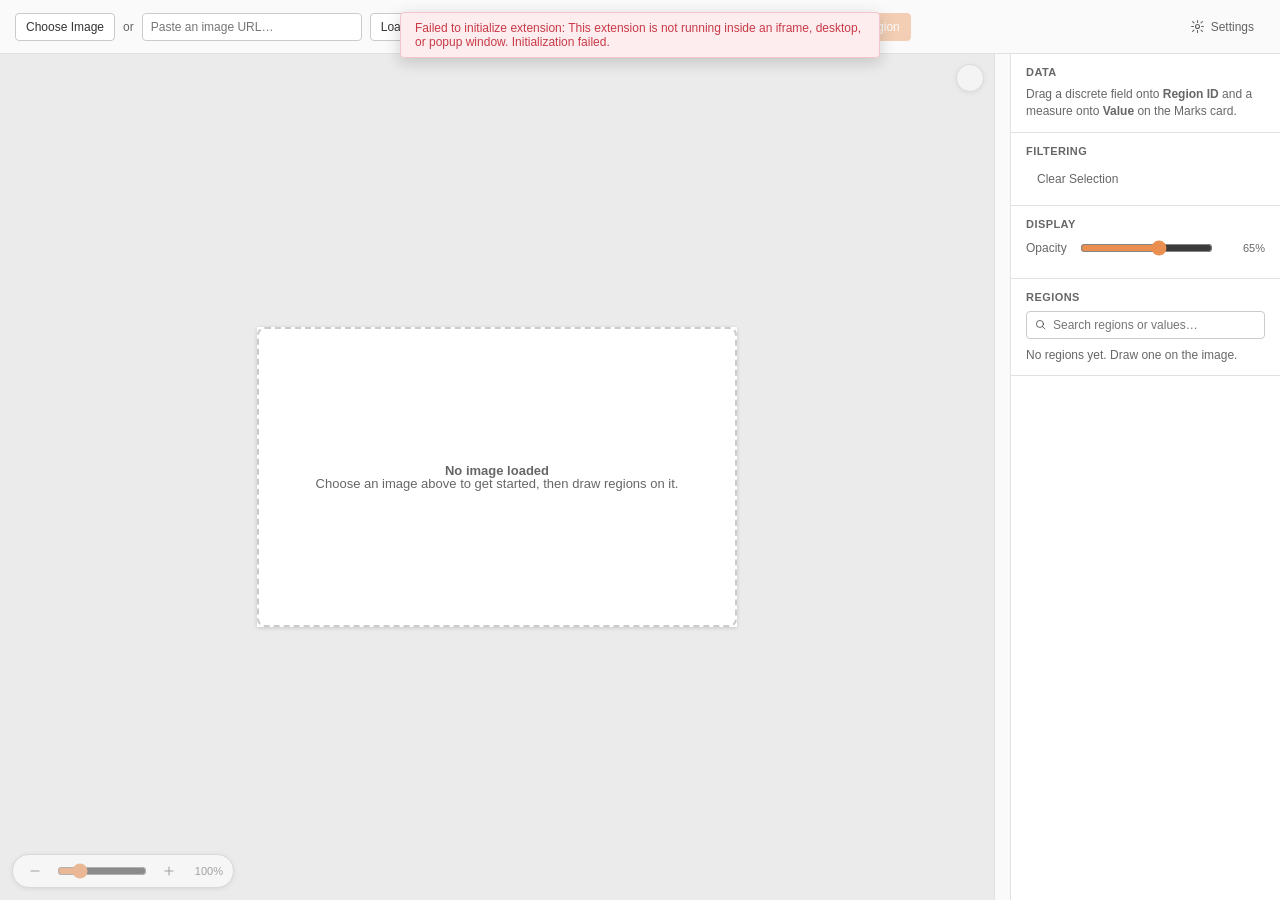
<file: web/index.html>
<!DOCTYPE html>
<html lang="en">
<head>
  <meta charset="utf-8" />
  <title>Image Heatmap Viz Extension</title>
  <link rel="stylesheet" href="./style.css" />
  <script src="./lib/tableau.extensions.1.latest.js"></script>
</head>
<body>
  <div id="app">

    <div id="statusBar" class="status-bar hidden" role="status" aria-live="polite"></div>

    <div id="topbar" class="topbar">
      <div class="topbar-group" id="imageGroup">
        <label class="btn" for="fileInput">Choose Image
          <input type="file" id="fileInput" accept="image/*" hidden />
        </label>
        <span class="sep">or</span>
        <input type="text" id="imageUrlInput" placeholder="Paste an image URL…" />
        <button id="loadUrlBtn" class="btn">Load URL</button>
        <button id="clearImageBtn" class="btn btn-subtle">Clear Image</button>
      </div>

      <div class="topbar-group">
        <button id="addRegionBtn" class="btn btn-primary" disabled>+ Draw Region</button>

        <!-- Shown while drawing -->
        <div id="drawTools" class="segmented hidden" role="group" aria-label="Drawing tool">
          <button id="toolPolygonBtn" class="seg-btn active" data-tool="polygon" title="Polygon: click to place points">
            <svg viewBox="0 0 24 24" width="14" height="14" fill="none" stroke="currentColor" stroke-width="1.8" stroke-linejoin="round"><path d="M12 3l8 6-3 11H7L4 9z"></path></svg>
            Polygon
          </button>
          <button id="toolRectBtn" class="seg-btn" data-tool="rect" title="Rectangle: click and drag">
            <svg viewBox="0 0 24 24" width="14" height="14" fill="none" stroke="currentColor" stroke-width="1.8"><rect x="4" y="6" width="16" height="12" rx="1"></rect></svg>
            Rectangle
          </button>
          <button id="toolEllipseBtn" class="seg-btn" data-tool="ellipse" title="Ellipse: click and drag">
            <svg viewBox="0 0 24 24" width="14" height="14" fill="none" stroke="currentColor" stroke-width="1.8"><ellipse cx="12" cy="12" rx="8" ry="6"></ellipse></svg>
            Ellipse
          </button>
        </div>
        <button id="undoPointBtn" class="btn btn-subtle hidden" title="Remove the last point (Backspace or right-click)">
          <svg viewBox="0 0 24 24" width="14" height="14" fill="none" stroke="currentColor" stroke-width="1.8" stroke-linecap="round" stroke-linejoin="round"><path d="M9 14L4 9l5-5"></path><path d="M4 9h10a6 6 0 0 1 0 12h-3"></path></svg>
          Undo Point
        </button>
        <button id="finishRegionBtn" class="btn btn-primary hidden">Finish Shape</button>
        <button id="cancelRegionBtn" class="btn btn-subtle hidden">Cancel</button>

        <!-- Shown while editing points -->
        <button id="doneEditBtn" class="btn btn-primary hidden">Done Editing</button>
      </div>

      <div class="topbar-group">
        <button id="settingsBtn" class="btn btn-subtle" title="Settings" aria-label="Settings">
          <svg viewBox="0 0 24 24" width="15" height="15" fill="none" stroke="currentColor" stroke-width="1.8" stroke-linecap="round" stroke-linejoin="round"><circle cx="12" cy="12" r="3.2"></circle><path d="M12 2.5v3M12 18.5v3M4.2 4.2l2.1 2.1M17.7 17.7l2.1 2.1M2.5 12h3M18.5 12h3M4.2 19.8l2.1-2.1M17.7 6.3l2.1-2.1"></path></svg>
          Settings
        </button>
      </div>
    </div>

    <div id="main">
      <div id="canvasArea">
        <button id="lockToggleBtn" class="lock-toggle-btn" title="Hide editing controls (for dashboards)" aria-label="Toggle editing controls"></button>

        <div id="zoomControl" class="zoom-control">
          <button id="zoomOutBtn" class="icon-btn" title="Zoom out" aria-label="Zoom out">
            <svg viewBox="0 0 24 24" width="14" height="14" fill="none" stroke="currentColor" stroke-width="1.8" stroke-linecap="round" stroke-linejoin="round"><path d="M5 12h14"></path></svg>
          </button>
          <input type="range" id="zoomRange" min="0.5" max="3" step="0.1" value="1" title="Zoom" aria-label="Zoom level" />
          <button id="zoomInBtn" class="icon-btn" title="Zoom in" aria-label="Zoom in">
            <svg viewBox="0 0 24 24" width="14" height="14" fill="none" stroke="currentColor" stroke-width="1.8" stroke-linecap="round" stroke-linejoin="round"><path d="M12 5v14M5 12h14"></path></svg>
          </button>
          <span id="zoomLabel">100%</span>
        </div>

        <div id="legendControl" class="legend-control hidden">
          <div id="legendTitle" class="legend-title"></div>
          <div id="legendGradient" class="legend-gradient"></div>
          <div class="legend-labels">
            <span id="legendMin"></span>
            <span id="legendMax"></span>
          </div>
        </div>

        <div id="imageWrap">
          <div id="emptyState" class="empty-state">
            <div>
              <p><strong>No image loaded</strong></p>
              <p>Choose an image above to get started, then draw regions on it.</p>
            </div>
          </div>
          <img id="bgImage" alt="" draggable="false" />
          <svg id="overlay" viewBox="0 0 100 100" preserveAspectRatio="none"></svg>
          <div id="labelLayer" class="label-layer" aria-hidden="true"></div>
          <div id="handleLayer" class="handle-layer"></div>
        </div>

        <div id="drawHint" class="draw-hint hidden"></div>

        <div id="namePrompt" class="modal hidden">
          <div class="modal-box">
            <div class="modal-header">
              <h3>Name this region</h3>
            </div>
            <div class="modal-body">
              <p class="hint">This name is just a label. It has no effect on your data — open the
                ⚙ panel afterward to choose which values from your Region ID field belong here.</p>
              <input type="text" id="regionNameInput" placeholder="Name this region" />
              <div class="name-prompt-actions">
                <button id="regionNameCancel" class="btn btn-subtle">Cancel</button>
                <button id="regionNameSave" class="btn btn-primary">Save Region</button>
              </div>
            </div>
          </div>
        </div>

        <!-- Region group configuration -->
        <div id="configModal" class="modal hidden">
          <div class="modal-box config-box">
            <div class="modal-header">
              <h3 id="configTitle">Configure Region</h3>
              <button id="configCloseBtn" class="icon-btn" title="Close" aria-label="Close">
                <svg viewBox="0 0 24 24" width="14" height="14" fill="none" stroke="currentColor" stroke-width="1.8" stroke-linecap="round" stroke-linejoin="round"><path d="M6 6l12 12M18 6L6 18"></path></svg>
              </button>
            </div>
            <div id="configBody" class="modal-body"></div>
          </div>
        </div>

        <!-- Copy/Paste configuration transfer -->
        <div id="transferModal" class="modal hidden">
          <div class="modal-box config-box">
            <div class="modal-header">
              <h3 id="transferTitle">Copy Configuration</h3>
              <button id="transferCloseBtn" class="icon-btn" title="Close" aria-label="Close">
                <svg viewBox="0 0 24 24" width="14" height="14" fill="none" stroke="currentColor" stroke-width="1.8" stroke-linecap="round" stroke-linejoin="round"><path d="M6 6l12 12M18 6L6 18"></path></svg>
              </button>
            </div>
            <div class="modal-body">
              <p id="transferHint" class="hint" style="margin-bottom:8px;"></p>
              <textarea id="transferTextarea" class="transfer-textarea" rows="10"></textarea>
              <div class="name-prompt-actions" style="margin-top:10px;">
                <button id="transferCopyBtn" class="btn btn-primary hidden">Copy to Clipboard</button>
                <button id="transferApplyBtn" class="btn btn-primary hidden">Apply</button>
              </div>
            </div>
          </div>
        </div>

        <!-- In-app confirmation (replaces window.confirm) -->
        <div id="confirmModal" class="modal hidden">
          <div class="modal-box">
            <div class="modal-header"><h3 id="confirmTitle">Are you sure?</h3></div>
            <div class="modal-body">
              <p id="confirmMessage" class="hint" style="margin-bottom:12px;"></p>
              <div class="name-prompt-actions">
                <button id="confirmCancelBtn" class="btn btn-subtle">Cancel</button>
                <button id="confirmOkBtn" class="btn btn-primary">Continue</button>
              </div>
            </div>
          </div>
        </div>

        <!-- Settings -->
        <div id="settingsModal" class="modal hidden">
          <div class="modal-box config-box">
            <div class="modal-header">
              <h3>Settings</h3>
              <button id="settingsCloseBtn" class="icon-btn" title="Close" aria-label="Close">
                <svg viewBox="0 0 24 24" width="14" height="14" fill="none" stroke="currentColor" stroke-width="1.8" stroke-linecap="round" stroke-linejoin="round"><path d="M6 6l12 12M18 6L6 18"></path></svg>
              </button>
            </div>
            <div class="modal-body">

              <div class="modal-section">
                <h4>Appearance</h4>
                <div class="field-row">
                  <span class="field-label">Theme</span>
                  <div class="theme-toggle">
                    <button id="themeLightBtn" class="btn btn-subtle">
                      <svg viewBox="0 0 24 24" width="14" height="14" fill="none" stroke="currentColor" stroke-width="1.8" stroke-linecap="round" stroke-linejoin="round"><circle cx="12" cy="12" r="4"></circle><path d="M12 2v2M12 20v2M4.9 4.9l1.4 1.4M17.7 17.7l1.4 1.4M2 12h2M20 12h2M4.9 19.1l1.4-1.4M17.7 6.3l1.4-1.4"></path></svg>
                      Light
                    </button>
                    <button id="themeDarkBtn" class="btn btn-subtle">
                      <svg viewBox="0 0 24 24" width="14" height="14" fill="none" stroke="currentColor" stroke-width="1.8" stroke-linecap="round" stroke-linejoin="round"><path d="M21 12.8A9 9 0 1 1 11.2 3 7 7 0 0 0 21 12.8Z"></path></svg>
                      Dark
                    </button>
                  </div>
                </div>
                <div class="field-row">
                  <span class="field-label">Canvas</span>
                  <input type="color" id="canvasBgColorInput" value="#ebebeb" title="Canvas background color" />
                  <input type="text" id="canvasBgImageInput" placeholder="Optional background image URL…" class="grow" />
                  <button id="canvasBgClearBtn" class="btn btn-subtle">Reset</button>
                </div>
                <p class="hint indent">The area behind the image, not the image itself.</p>
              </div>

              <div class="modal-section">
                <h4>Regions</h4>
                <div class="field-row">
                  <span class="field-label">Border</span>
                  <input type="color" id="borderColorInput" value="#000000" title="Border color" />
                  <input type="number" id="borderWidthInput" min="0" max="8" step="0.5" value="1.5" class="num-sm" title="Border width (px)" />
                  <span class="hint">px (0 = none)</span>
                </div>
                <div class="field-row">
                  <span class="field-label">No data</span>
                  <select id="noDataStyleSelect">
                    <option value="hatch">Hatched pattern</option>
                    <option value="solid">Solid color</option>
                  </select>
                  <input type="color" id="noDataColorInput" value="#cbcbcb" title="No-data color" />
                </div>
                <p class="hint indent">How regions with no assigned or matching data are drawn.</p>
              </div>

              <div class="modal-section">
                <h4>Labels on image</h4>
                <div class="field-row">
                  <span class="field-label">Show</span>
                  <select id="labelModeSelect" class="grow">
                    <option value="off">Off</option>
                    <option value="name">Region name</option>
                    <option value="value">Value</option>
                    <option value="both">Name and value</option>
                  </select>
                </div>
                <div class="field-row">
                  <span class="field-label">Style</span>
                  <input type="number" id="labelSizeInput" min="8" max="36" step="1" value="12" class="num-sm" title="Font size (px)" />
                  <span class="hint">px</span>
                  <input type="color" id="labelColorInput" value="#1f1f1f" title="Label color" />
                  <label class="checkbox-row inline" for="labelHaloToggle"><input type="checkbox" id="labelHaloToggle" checked /> Outline</label>
                </div>
                <p class="hint indent">Individual regions can hide their label in their ⚙ panel.</p>
              </div>

              <div class="modal-section">
                <h4>Click actions</h4>
                <label>Default filter target worksheets</label>
                <p class="hint" style="margin-bottom:8px;">Worksheets filtered when a region doesn't set its own target sheets in its ⚙ panel.</p>
                <div id="defaultSheetsPicker"></div>

                <label style="margin-top:14px;">Change a parameter on click</label>
                <p class="hint" style="margin-bottom:8px;">Optional. Sets a parameter to a value from the clicked region. Clearing the selection restores the parameter's previous value.</p>
                <div class="field-row">
                  <span class="field-label">Parameter</span>
                  <select id="paramSelect" class="grow"></select>
                  <button id="paramRefreshBtn" class="icon-btn" title="Reload parameter list" aria-label="Reload parameter list">
                    <svg viewBox="0 0 24 24" width="14" height="14" fill="none" stroke="currentColor" stroke-width="1.8" stroke-linecap="round" stroke-linejoin="round"><path d="M20 11a8 8 0 1 0-2.3 5.7"></path><path d="M20 4v7h-7"></path></svg>
                  </button>
                </div>
                <div class="field-row">
                  <span class="field-label">Value sent</span>
                  <select id="paramValueSourceSelect" class="grow">
                    <option value="name">Region name</option>
                    <option value="value">Region's first matched data value</option>
                  </select>
                </div>
                <p class="hint indent">A region can override this with its own value in its ⚙ panel.</p>
              </div>

              <div class="modal-section">
                <h4>Display</h4>
                <label class="checkbox-row" for="showStatusToggle">
                  <input type="checkbox" id="showStatusToggle" checked />
                  Show status notifications
                </label>
                <p class="hint indent-cb">Turning this off also hides error messages, so only disable it once things are working as expected.</p>
                <label class="checkbox-row" for="showLegendToggle" style="margin-top:6px;">
                  <input type="checkbox" id="showLegendToggle" checked />
                  Show on-canvas legend
                </label>
                <p class="hint indent-cb">A color bar (bottom-right of the image) for the hovered or selected region.</p>
              </div>

              <div class="modal-section">
                <h4>Backup / transfer</h4>
                <p class="hint" style="margin-bottom:8px;">Copy the current image, regions, and settings as text to move them to another worksheet, or paste in a configuration copied from elsewhere.</p>
                <div class="btn-row">
                  <button id="copyConfigBtn" class="btn">Copy Config</button>
                  <button id="pasteConfigBtn" class="btn">Paste Config</button>
                </div>
              </div>

              <div class="modal-section">
                <p class="hint">Image Heatmap — Tableau Viz Extension · Sean Fei</p>
                <p class="hint">
                  <a href="https://www.linkedin.com/in/seanfei/" target="_blank" rel="noopener noreferrer">Connect on LinkedIn ↗</a>
                </p>
              </div>
            </div>
          </div>
        </div>

        <div id="tooltip" class="tooltip hidden"></div>
      </div>

      <button id="sidebarToggle" class="sidebar-toggle" title="Toggle panel" aria-label="Toggle side panel"></button>

      <div id="sidebar">
        <div class="sidebar-section">
          <h3>Data</h3>
          <p id="dataHint" class="hint">
            Drag a discrete field onto <strong>Region ID</strong> and a measure onto <strong>Value</strong>
            on the Marks card.
          </p>
          <p id="dataSummary" class="hint hidden"></p>
        </div>

        <div class="sidebar-section">
          <h3>Filtering</h3>
          <p id="activeFilterHint" class="hint"></p>
          <div class="btn-row">
            <button id="clearSelectionBtn" class="btn btn-subtle">Clear Selection</button>
          </div>
        </div>

        <div class="sidebar-section">
          <h3>Display</h3>
          <div class="color-row">
            <label for="opacityRange">Opacity</label>
            <input type="range" id="opacityRange" min="0.1" max="1" step="0.05" value="0.65" />
            <span id="opacityLabel" class="range-val">65%</span>
          </div>
        </div>

        <div class="sidebar-section regions-section">
          <h3 class="regions-header">Regions <span id="regionCount" class="count"></span>
            <button id="showAllRegionsBtn" class="btn btn-subtle btn-xs hidden">Show All</button>
          </h3>
          <div class="search-wrap">
            <svg viewBox="0 0 24 24" width="13" height="13" fill="none" stroke="currentColor" stroke-width="1.8" stroke-linecap="round"><circle cx="11" cy="11" r="6.5"></circle><path d="M20 20l-4.2-4.2"></path></svg>
            <input type="search" id="regionSearchInput" placeholder="Search regions or values…" aria-label="Search regions" />
          </div>
          <div id="regionList" class="region-list">
            <p class="hint">No regions yet. Draw one on the image.</p>
          </div>
        </div>
      </div>
    </div>
  </div>

  <script src="./app.js"></script>
</body>
</html>
</file>
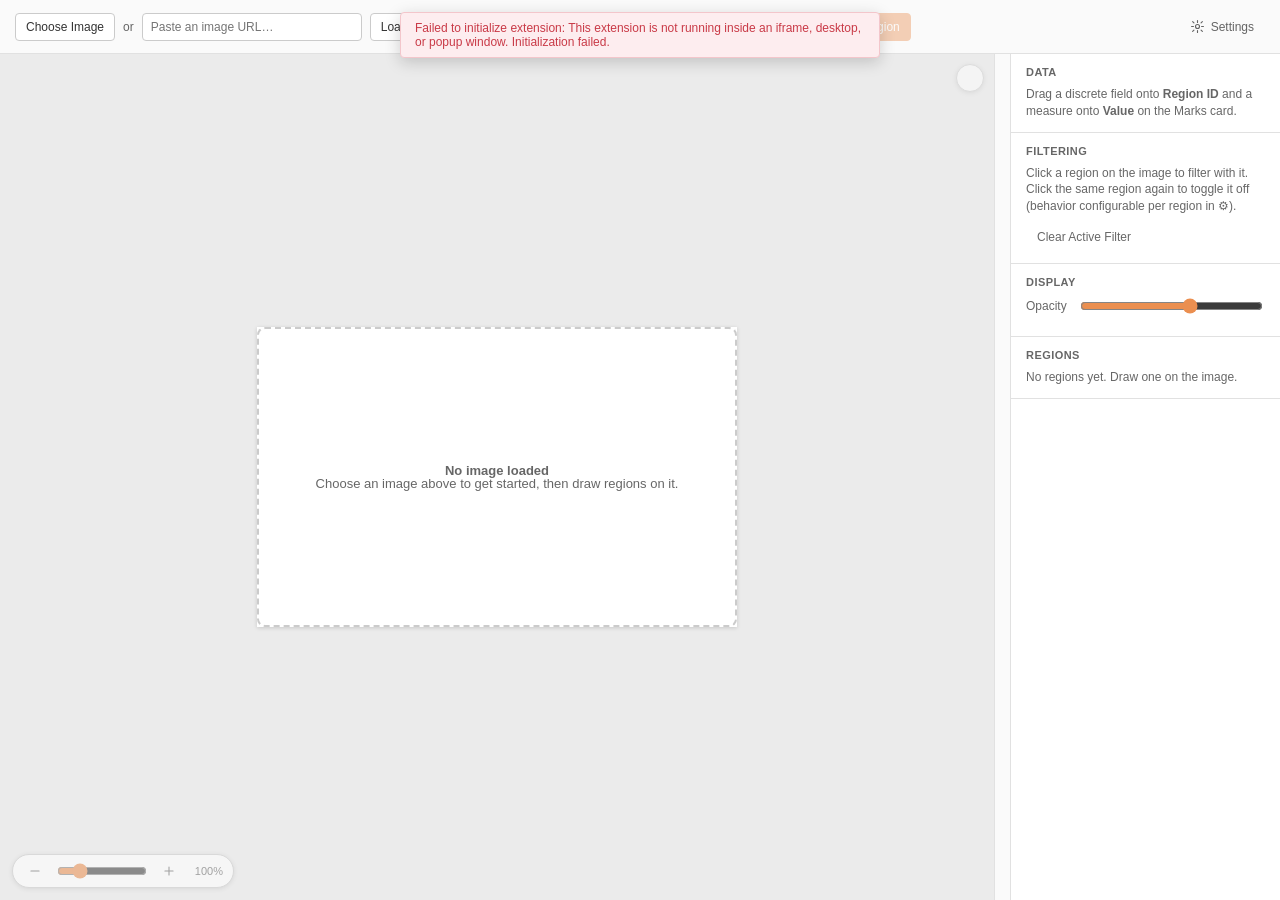
<file: tableau-heatmap-viz-extension/web/index.html>
<!DOCTYPE html>
<html lang="en">
<head>
  <meta charset="utf-8" />
  <title>Image Heatmap Viz Extension</title>
  <link rel="stylesheet" href="./style.css" />
  <script src="./lib/tableau.extensions.1.latest.js"></script>
</head>
<body>
  <div id="app">

    <div id="statusBar" class="status-bar hidden"></div>

    <div id="topbar" class="topbar">
      <div class="topbar-group">
        <label class="btn" for="fileInput">Choose Image
          <input type="file" id="fileInput" accept="image/*" hidden />
        </label>
        <span class="sep">or</span>
        <input type="text" id="imageUrlInput" placeholder="Paste an image URL…" />
        <button id="loadUrlBtn" class="btn">Load URL</button>
        <button id="clearImageBtn" class="btn btn-subtle">Clear Image</button>
      </div>

      <div class="topbar-group">
        <button id="addRegionBtn" class="btn btn-primary" disabled>+ Draw Region</button>
        <button id="finishRegionBtn" class="btn btn-primary hidden">Finish Shape</button>
        <button id="cancelRegionBtn" class="btn btn-subtle hidden">Cancel</button>
      </div>

      <div class="topbar-group">
        <button id="settingsBtn" class="btn btn-subtle" title="Settings" aria-label="Settings">
          <svg viewBox="0 0 24 24" width="15" height="15" fill="none" stroke="currentColor" stroke-width="1.8" stroke-linecap="round" stroke-linejoin="round"><circle cx="12" cy="12" r="3.2"></circle><path d="M12 2.5v3M12 18.5v3M4.2 4.2l2.1 2.1M17.7 17.7l2.1 2.1M2.5 12h3M18.5 12h3M4.2 19.8l2.1-2.1M17.7 6.3l2.1-2.1"></path></svg>
          Settings
        </button>
      </div>
    </div>

    <div id="main">
      <div id="canvasArea">
        <button id="lockToggleBtn" class="lock-toggle-btn" title="Hide editing controls (for dashboards)" aria-label="Toggle editing controls"></button>

        <div id="zoomControl" class="zoom-control">
          <button id="zoomOutBtn" class="icon-btn" title="Zoom out" aria-label="Zoom out">
            <svg viewBox="0 0 24 24" width="14" height="14" fill="none" stroke="currentColor" stroke-width="1.8" stroke-linecap="round" stroke-linejoin="round"><path d="M5 12h14"></path></svg>
          </button>
          <input type="range" id="zoomRange" min="0.5" max="3" step="0.1" value="1" title="Zoom" aria-label="Zoom level" />
          <button id="zoomInBtn" class="icon-btn" title="Zoom in" aria-label="Zoom in">
            <svg viewBox="0 0 24 24" width="14" height="14" fill="none" stroke="currentColor" stroke-width="1.8" stroke-linecap="round" stroke-linejoin="round"><path d="M12 5v14M5 12h14"></path></svg>
          </button>
          <span id="zoomLabel">100%</span>
        </div>

        <div id="legendControl" class="legend-control hidden">
          <div id="legendTitle" class="legend-title"></div>
          <div id="legendGradient" class="legend-gradient"></div>
          <div class="legend-labels">
            <span id="legendMin"></span>
            <span id="legendMax"></span>
          </div>
        </div>

        <div id="imageWrap">
          <div id="emptyState" class="empty-state">
            <div>
              <p><strong>No image loaded</strong></p>
              <p>Choose an image above to get started, then draw regions on it.</p>
            </div>
          </div>
          <img id="bgImage" alt="" draggable="false" />
          <svg id="overlay" viewBox="0 0 100 100" preserveAspectRatio="none"></svg>
        </div>

        <div id="drawHint" class="draw-hint hidden">
          Click to place points around the area you want to highlight. Add at least 3 points, then click
          <strong>Finish Shape</strong>.
        </div>

        <div id="namePrompt" class="modal hidden">
          <div class="modal-box">
            <div class="modal-header">
              <h3>Name this region</h3>
            </div>
            <div class="modal-body">
              <p class="hint">This name is just a label. It has no effect on your data — open the
                ⚙ panel afterward to choose which values from your Region ID field belong here.</p>
              <input type="text" id="regionNameInput" placeholder="Name this region" />
              <div class="name-prompt-actions">
                <button id="regionNameCancel" class="btn btn-subtle">Cancel</button>
                <button id="regionNameSave" class="btn btn-primary">Save Region</button>
              </div>
            </div>
          </div>
        </div>

        <!-- Region group configuration: data-value grouping + aggregation + palette + filter behavior -->
        <div id="configModal" class="modal hidden">
          <div class="modal-box config-box">
            <div class="modal-header">
              <h3 id="configTitle">Configure Region</h3>
              <button id="configCloseBtn" class="icon-btn" title="Close" aria-label="Close">
                <svg viewBox="0 0 24 24" width="14" height="14" fill="none" stroke="currentColor" stroke-width="1.8" stroke-linecap="round" stroke-linejoin="round"><path d="M6 6l12 12M18 6L6 18"></path></svg>
              </button>
            </div>
            <div id="configBody" class="modal-body"></div>
          </div>
        </div>

        <!-- Settings: theme + canvas background + default filter targets + credit -->
        <!-- Copy/Paste configuration transfer -->
        <div id="transferModal" class="modal hidden">
          <div class="modal-box config-box">
            <div class="modal-header">
              <h3 id="transferTitle">Copy Configuration</h3>
              <button id="transferCloseBtn" class="icon-btn" title="Close" aria-label="Close">
                <svg viewBox="0 0 24 24" width="14" height="14" fill="none" stroke="currentColor" stroke-width="1.8" stroke-linecap="round" stroke-linejoin="round"><path d="M6 6l12 12M18 6L6 18"></path></svg>
              </button>
            </div>
            <div class="modal-body">
              <p id="transferHint" class="hint" style="margin-bottom:8px;"></p>
              <textarea id="transferTextarea" rows="10" style="width:100%; font-family:monospace; font-size:11px; padding:8px; border:1px solid var(--input-border); background:var(--input-bg); color:var(--text); border-radius:var(--radius); resize:vertical;"></textarea>
              <div class="name-prompt-actions" style="margin-top:10px;">
                <button id="transferCopyBtn" class="btn btn-primary hidden">Copy to Clipboard</button>
                <button id="transferApplyBtn" class="btn btn-primary hidden">Apply</button>
              </div>
            </div>
          </div>
        </div>

        <div id="settingsModal" class="modal hidden">
          <div class="modal-box">
            <div class="modal-header">
              <h3>Settings</h3>
              <button id="settingsCloseBtn" class="icon-btn" title="Close" aria-label="Close">
                <svg viewBox="0 0 24 24" width="14" height="14" fill="none" stroke="currentColor" stroke-width="1.8" stroke-linecap="round" stroke-linejoin="round"><path d="M6 6l12 12M18 6L6 18"></path></svg>
              </button>
            </div>
            <div class="modal-body">
              <div class="settings-row">
                <label>Theme</label>
                <div class="theme-toggle">
                  <button id="themeLightBtn" class="btn btn-subtle">
                    <svg viewBox="0 0 24 24" width="14" height="14" fill="none" stroke="currentColor" stroke-width="1.8" stroke-linecap="round" stroke-linejoin="round"><circle cx="12" cy="12" r="4"></circle><path d="M12 2v2M12 20v2M4.9 4.9l1.4 1.4M17.7 17.7l1.4 1.4M2 12h2M20 12h2M4.9 19.1l1.4-1.4M17.7 6.3l1.4-1.4"></path></svg>
                    Light
                  </button>
                  <button id="themeDarkBtn" class="btn btn-subtle">
                    <svg viewBox="0 0 24 24" width="14" height="14" fill="none" stroke="currentColor" stroke-width="1.8" stroke-linecap="round" stroke-linejoin="round"><path d="M21 12.8A9 9 0 1 1 11.2 3 7 7 0 0 0 21 12.8Z"></path></svg>
                    Dark
                  </button>
                </div>
              </div>
              <hr />
              <div class="settings-row" style="display:block;">
                <label>Canvas background</label>
                <p class="hint" style="margin-bottom:8px;">The area behind the image, not the image itself.</p>
                <div class="color-row">
                  <label for="canvasBgColorInput" style="min-width:40px;">Color</label>
                  <input type="color" id="canvasBgColorInput" value="#ebebeb" />
                  <button id="canvasBgClearBtn" class="btn btn-subtle">Reset</button>
                </div>
                <input type="text" id="canvasBgImageInput" placeholder="Optional background image URL…" style="width:100%; margin-top:6px;" />
              </div>
              <hr />
              <div class="settings-row" style="display:block;">
                <label for="filterTargetSheetsInput">Default filter target worksheets</label>
                <p class="hint" style="margin-bottom:8px;">Comma-separated worksheet names to filter when a region group doesn't specify its own target worksheets (in its ⚙ panel). At least one target — global or per-group — is required for a region to filter anything.</p>
                <input type="text" id="filterTargetSheetsInput" placeholder="e.g. Detail Table, Trend Chart" style="width:100%;" />
              </div>
              <hr />
              <div class="settings-row" style="display:block;">
                <label class="checkbox-row" for="showStatusToggle" style="font-weight:600 !important; font-size:12.5px;">
                  <input type="checkbox" id="showStatusToggle" checked />
                  Show status notifications
                </label>
                <p class="hint" style="margin-top:4px;">The floating message that appears when you save, load, or filter. Turning this off also hides error messages, so only disable it once things are working as expected.</p>
              </div>
              <hr />
              <div class="settings-row" style="display:block;">
                <label class="checkbox-row" for="showLegendToggle" style="font-weight:600 !important; font-size:12.5px;">
                  <input type="checkbox" id="showLegendToggle" checked />
                  Show on-canvas legend
                </label>
                <p class="hint" style="margin-top:4px;">A floating gradient bar (bottom-right of the image) showing the color scale of whichever region you're hovering, or the active filter if none.</p>
              </div>
              <hr />
              <div class="settings-row" style="display:block;">
                <label>Backup / transfer configuration</label>
                <p class="hint" style="margin-bottom:8px;">Copy the current image, regions, and settings as text to move them to another worksheet, or paste in a configuration copied from elsewhere.</p>
                <div class="btn-row">
                  <button id="copyConfigBtn" class="btn btn-subtle">Copy Config</button>
                  <button id="pasteConfigBtn" class="btn btn-subtle">Paste Config</button>
                </div>
              </div>
              <hr />
              <p class="hint">Image Heatmap — Tableau Viz Extension</p>
              <p class="hint">
                <a href="https://www.linkedin.com/in/seanfei/" target="_blank" rel="noopener noreferrer">Connect on LinkedIn ↗</a>
              </p>
            </div>
          </div>
        </div>

        <div id="tooltip" class="tooltip hidden"></div>
      </div>

      <button id="sidebarToggle" class="sidebar-toggle" title="Toggle panel" aria-label="Toggle side panel"></button>

      <div id="sidebar">
        <div class="sidebar-section">
          <h3>Data</h3>
          <p id="dataHint" class="hint">
            Drag a discrete field onto <strong>Region ID</strong> and a measure onto <strong>Value</strong>
            on the Marks card.
          </p>
        </div>

        <div class="sidebar-section">
          <h3>Filtering</h3>
          <p id="activeFilterHint" class="hint">Click a region on the image to filter with it. Click the same region again to toggle it off (behavior configurable per region in ⚙).</p>
          <div class="btn-row">
            <button id="clearSelectionBtn" class="btn btn-subtle">Clear Active Filter</button>
          </div>
        </div>

        <div class="sidebar-section">
          <h3>Display</h3>
          <div class="color-row">
            <label for="opacityRange">Opacity</label>
            <input type="range" id="opacityRange" min="0.1" max="1" step="0.05" value="0.65" />
          </div>
        </div>

        <div class="sidebar-section regions-section">
          <h3>Regions <span id="regionCount" class="count"></span> <button id="showAllRegionsBtn" class="btn btn-subtle hidden" style="float:right; padding:2px 8px; font-size:11px;">Show All</button></h3>
          <div id="regionList" class="region-list">
            <p class="hint">No regions yet. Draw one on the image.</p>
          </div>
        </div>
      </div>
    </div>
  </div>

  <script src="./app.js"></script>
</body>
</html>
</file>
<file: web/style.css>
/* =========================================================================
   Styled against Tableau's published Extensions API Style Guidelines:
   - Color:  https://tableau.github.io/extensions-api/docs/Style_Guidelines/ux_color
   - Fonts:  https://tableau.github.io/extensions-api/docs/Style_Guidelines/ux_fonts
   - Layout: https://tableau.github.io/extensions-api/docs/Style_Guidelines/ux_layout
   - Branding: https://tableau.github.io/extensions-api/docs/Style_Guidelines/ux_branding
   Tokens below use Tableau's documented gray scale (F1–F9), functional
   colors (Action Orange, Attention Red, Go Green, Discrete Blue), and font
   opacity system. This is a good-faith adaptation of those public
   guidelines, not a formal Tableau Exchange certification.
   ========================================================================= */

* { box-sizing: border-box; }

:root {
  /* Tableau gray scale (F1–F9) */
  --f1: #FAFAFA;
  --f2: #F5F5F5;
  --f2-5: #EBEBEB;
  --f3: #E6E6E6;
  --f4: #E1E1E1;
  --f5: #D4D4D4;
  --f6: #CBCBCB;
  --f7: #B4B4B4;
  --f8: #666666;
  --f9: #333333;

  /* Tableau functional colors */
  --action-orange: #EB8F50;
  --action-orange-dark: #DE6B36;
  --attention-red: #EB4454;
  --attention-red-dark: #C93A47;
  --go-green: #2DCC97;
  --go-green-dark: #2FA37D;
  --discrete-blue: #4996B2;

  --bg: #ffffff;
  --panel-bg: var(--f1);
  --border: var(--f4);
  --input-border: var(--f6);
  --hover-bg: var(--f2);
  --canvas-bg: var(--f2-5);

  /* Tableau font-opacity system (on light background) */
  --text: rgba(0,0,0,0.8);         /* Primary */
  --text-muted: rgba(0,0,0,0.6);    /* Tertiary */
  --text-focused: rgba(0,0,0,1);     /* Focused */
  --text-disabled: rgba(0,0,0,0.35);

  --input-bg: #ffffff;
  --accent: var(--action-orange);
  --accent-hover: var(--action-orange-dark);
  --accent-text: #ffffff;
  --info: var(--discrete-blue);
  --danger: var(--attention-red);
  --danger-hover: var(--attention-red-dark);
  --confirm: var(--go-green);
  --confirm-hover: var(--go-green-dark);
  --no-data: var(--f6);

  --radius: 4px;
  --space-1: 4px;
  --space-2: 8px;
  --space-3: 12px;
  --space-4: 16px;
}
[data-theme="dark"] {
  --bg: #262626;
  --panel-bg: #2b2b2b;
  --border: #444444;
  --input-border: #555555;
  --hover-bg: #363636;
  --canvas-bg: #1c1c1c;

  --text: rgba(255,255,255,1);        /* Primary (white) */
  --text-muted: rgba(255,255,255,0.56); /* Secondary (white) */
  --text-focused: rgba(255,255,255,1);
  --text-disabled: rgba(255,255,255,0.35);

  --input-bg: #333333;
  --accent: var(--action-orange);
  --accent-hover: var(--action-orange-dark);
  --accent-text: #1c1c1c;
  --info: #7FC1D6;
  --danger: var(--attention-red);
  --danger-hover: var(--attention-red-dark);
  --confirm: var(--go-green);
  --confirm-hover: var(--go-green-dark);
  --no-data: #555555;
}

html, body {
  margin: 0;
  padding: 0;
  height: 100%;
  font-family: "Benton Sans", -apple-system, BlinkMacSystemFont, "Segoe UI", "Helvetica Neue", Arial, sans-serif;
  font-size: 13px;
  color: var(--text);
  background: var(--bg);
}

#app {
  display: flex;
  flex-direction: column;
  height: 100vh;
  width: 100vw;
  overflow: hidden;
  background: var(--bg);
  color: var(--text);
}

.status-bar {
  position: fixed;
  top: 12px;
  left: 50%;
  transform: translateX(-50%);
  z-index: 55;
  max-width: 480px;
  padding: 8px 14px;
  font-size: 12px;
  border-radius: var(--radius);
  box-shadow: 0 4px 16px rgba(0,0,0,0.18);
  background: #FDEDEF;
  color: var(--attention-red-dark);
  border: 1px solid #F3C6CB;
  pointer-events: none;
}
.status-bar.ok {
  background: #E9FBF4;
  color: var(--go-green-dark);
  border: 1px solid #BFEFDD;
}
.hidden { display: none !important; }

/* Focus visibility (accessibility) */
.btn:focus-visible,
.icon-btn:focus-visible,
input:focus-visible,
select:focus-visible,
.region-row:focus-visible,
a:focus-visible {
  outline: 2px solid var(--accent);
  outline-offset: 2px;
}

/* Topbar — 12px vertical / 15px horizontal margins per Tableau layout guidance */
.topbar {
  display: flex;
  flex-wrap: wrap;
  align-items: center;
  justify-content: space-between;
  gap: var(--space-2);
  padding: var(--space-3) 15px;
  border-bottom: 1px solid var(--border);
  background: var(--panel-bg);
}
.topbar-group {
  display: flex;
  align-items: center;
  gap: var(--space-2);
  flex-wrap: wrap;
}
.sep { color: var(--text-muted); font-size: 12px; }

.btn {
  display: inline-flex;
  align-items: center;
  gap: 6px;
  padding: 6px 10px;
  font-size: 12px;
  font-family: inherit;
  border-radius: var(--radius);
  border: 1px solid var(--input-border);
  background: var(--bg);
  color: var(--text);
  cursor: pointer;
  white-space: nowrap;
}
.btn:hover { background: var(--hover-bg); }
.btn:disabled { opacity: 0.5; cursor: not-allowed; }
.btn-primary {
  background: var(--accent);
  border-color: var(--accent);
  color: var(--accent-text);
}
.btn-primary:hover { background: var(--accent-hover); border-color: var(--accent-hover); }
.btn-primary:disabled { background: var(--accent); opacity: 0.4; }
.btn-subtle {
  background: transparent;
  border-color: transparent;
  color: var(--text-muted);
}
.btn-subtle:hover { background: var(--hover-bg); }
.btn-row { display: flex; gap: var(--space-2); margin-top: var(--space-2); }

#imageUrlInput, .modal-body input[type="text"], .modal-body input[type="number"], .modal-body select {
  padding: 6px 8px;
  border: 1px solid var(--input-border);
  background: var(--input-bg);
  color: var(--text);
  border-radius: var(--radius);
  font-size: 12px;
  font-family: inherit;
}
#imageUrlInput { width: 220px; }

/* Main layout */
#main {
  flex: 1;
  display: flex;
  min-height: 0;
}

#canvasArea {
  flex: 1;
  position: relative;
  display: flex;
  align-items: center;
  justify-content: center;
  background: var(--canvas-bg);
  padding: var(--space-3) 15px;
  overflow: auto;
}

#imageWrap {
  position: relative;
  max-width: 100%;
  max-height: 100%;
  line-height: 0;
  background: var(--bg);
  box-shadow: 0 1px 4px rgba(0,0,0,0.15);
  transform-origin: center center;
  transition: transform 0.08s ease-out;
}

.zoom-control {
  position: absolute;
  bottom: 12px;
  left: 12px;
  z-index: 30;
  display: flex;
  align-items: center;
  gap: var(--space-2);
  background: var(--bg);
  border: 1px solid var(--input-border);
  border-radius: 20px;
  padding: 4px 10px;
  opacity: 0.55;
  box-shadow: 0 1px 4px rgba(0,0,0,0.15);
}
.zoom-control:hover { opacity: 1; }
.zoom-control input[type="range"] { width: 90px; accent-color: var(--accent); }
.zoom-control #zoomLabel { font-size: 11px; color: var(--text-muted); min-width: 34px; text-align: right; }
#app.locked .zoom-control { display: none !important; }

.legend-control {
  position: absolute;
  bottom: 12px;
  right: 12px;
  z-index: 30;
  min-width: 160px;
  max-width: 220px;
  background: var(--bg);
  border: 1px solid var(--input-border);
  border-radius: var(--radius);
  padding: 8px 10px;
  opacity: 0.85;
  box-shadow: 0 1px 4px rgba(0,0,0,0.15);
}
.legend-control:hover { opacity: 1; }
.legend-title {
  font-size: 11px;
  font-weight: 600;
  color: var(--text-focused);
  margin-bottom: 5px;
  white-space: nowrap;
  overflow: hidden;
  text-overflow: ellipsis;
}
.legend-gradient { height: 10px; border-radius: 3px; border: 1px solid var(--border); }
.legend-labels { display: flex; justify-content: space-between; font-size: 10.5px; color: var(--text-muted); margin-top: 3px; }

/* Sidebar collapse */
.sidebar-toggle {
  width: 16px;
  flex-shrink: 0;
  border: none;
  border-left: 1px solid var(--border);
  background: var(--panel-bg);
  color: var(--text-muted);
  cursor: pointer;
  display: flex;
  align-items: center;
  justify-content: center;
}
.sidebar-toggle:hover { background: var(--hover-bg); color: var(--text); }
#app.locked .sidebar-toggle { display: none; }
#app.sidebar-collapsed #sidebar { display: none; }

#bgImage {
  display: block;
  max-width: 78vw;
  max-height: 78vh;
  width: auto;
  height: auto;
  user-select: none;
  -webkit-user-drag: none;
}

.empty-state {
  display: flex;
  align-items: center;
  justify-content: center;
  text-align: center;
  color: var(--text-muted);
  width: 480px;
  height: 300px;
  border: 2px dashed var(--input-border);
  border-radius: 8px;
  background: var(--bg);
}

#overlay {
  position: absolute;
  inset: 0;
  width: 100%;
  height: 100%;
  cursor: default;
}
#overlay.drawing { cursor: crosshair; }

.region-poly {
  stroke: var(--bc, #000);
  stroke-opacity: 0.6;
  stroke-width: var(--bw, 1.5px);
  vector-effect: non-scaling-stroke;
  stroke-linejoin: round;
  cursor: pointer;
  transition: fill-opacity 0.1s ease;
}
.region-poly.no-border { stroke: none; }
.region-poly.no-data {
  fill: url(#hatchPattern);
}
.region-poly:hover,
.region-poly.hl { stroke: var(--bc, #000); stroke-opacity: 0.9; stroke-width: calc(var(--bw, 1.5px) + 1.5px); }
.region-poly.selected {
  stroke: var(--text-focused);
  stroke-opacity: 1;
  stroke-width: calc(var(--bw, 1.5px) + 1px);
  stroke-dasharray: 6 4;
}
.region-poly.inert { pointer-events: none; opacity: 0.55; }
.region-poly.editing {
  cursor: move;
  stroke: var(--accent);
  stroke-opacity: 1;
  stroke-width: 2px;
  stroke-dasharray: none;
}
#overlay.drawing .region-poly { cursor: crosshair; }

.draw-line {
  stroke: var(--accent);
  stroke-width: 2px;
  vector-effect: non-scaling-stroke;
  fill: none;
  stroke-dasharray: 6 4;
  pointer-events: none;
}
.draw-line.rubber { stroke-opacity: 0.7; }
.draw-preview {
  fill: var(--accent);
  fill-opacity: 0.25;
  stroke: var(--accent);
  stroke-width: 2px;
  vector-effect: non-scaling-stroke;
  stroke-dasharray: 6 4;
  pointer-events: none;
}

/* HTML layers over the image: labels and point handles */
.label-layer,
.handle-layer {
  position: absolute;
  inset: 0;
  width: 100%;
  height: 100%;
  pointer-events: none;
  line-height: 1.2;
}
.region-label {
  position: absolute;
  transform: translate(-50%, -50%);
  text-align: center;
  white-space: nowrap;
  font-size: var(--label-size, 12px);
  color: var(--label-color, #1f1f1f);
  pointer-events: none;
}
.region-label .rl-name { font-weight: 600; }
.region-label .rl-value { font-size: 0.9em; }
.label-layer.halo .region-label {
  text-shadow: 0 0 2px #fff, 0 0 2px #fff, 0 0 3px #fff, 0 0 4px rgba(255,255,255,0.9);
}
.label-layer.halo.halo-dark .region-label {
  text-shadow: 0 0 2px #000, 0 0 2px #000, 0 0 3px #000, 0 0 4px rgba(0,0,0,0.8);
}

.handle {
  position: absolute;
  width: calc(9px / var(--zoom, 1));
  height: calc(9px / var(--zoom, 1));
  margin-left: calc(-4.5px / var(--zoom, 1));
  margin-top: calc(-4.5px / var(--zoom, 1));
  border-radius: 50%;
  background: var(--accent);
  border: calc(1.5px / var(--zoom, 1)) solid #fff;
  box-shadow: 0 0 0 calc(1px / var(--zoom, 1)) rgba(0,0,0,0.35);
  pointer-events: none;
}
.handle.first { background: #fff; border-color: var(--accent); }
.handle.closable { pointer-events: auto; cursor: pointer; }
.handle.closable.snap,
.handle.closable:hover { transform: scale(1.6); background: var(--accent); }
.handle.editable {
  pointer-events: auto;
  cursor: grab;
  width: calc(11px / var(--zoom, 1));
  height: calc(11px / var(--zoom, 1));
  margin-left: calc(-5.5px / var(--zoom, 1));
  margin-top: calc(-5.5px / var(--zoom, 1));
  background: #fff;
  border-color: var(--accent);
  border-width: calc(2px / var(--zoom, 1));
}
.handle.editable:hover { background: var(--accent); }
.handle.editable:active { cursor: grabbing; }

.draw-hint {
  position: absolute;
  bottom: 24px;
  left: 50%;
  transform: translateX(-50%);
  background: rgba(0,0,0,0.85);
  color: #fff;
  padding: 8px 14px;
  border-radius: var(--radius);
  font-size: 12px;
  max-width: 420px;
  text-align: center;
}

.tooltip {
  position: fixed;
  pointer-events: none;
  background: rgba(0,0,0,0.9);
  color: #fff;
  padding: 6px 10px;
  border-radius: var(--radius);
  font-size: 12px;
  z-index: 50;
  max-width: 260px;
}
.tooltip .tt-title { font-weight: 600; margin-bottom: 2px; }
.tooltip .tt-sub { color: rgba(255,255,255,0.7); font-size: 11px; }

/* Generic modal */
.modal {
  position: fixed;
  inset: 0;
  background: rgba(0,0,0,0.4);
  display: flex;
  align-items: center;
  justify-content: center;
  z-index: 60;
}
.modal-box {
  background: var(--bg);
  color: var(--text);
  border-radius: 6px;
  width: 320px;
  max-width: 92vw;
  max-height: 86vh;
  overflow-y: auto;
  box-shadow: 0 12px 32px rgba(0,0,0,0.3);
}
.config-box { width: 460px; }
.modal-header {
  display: flex;
  align-items: center;
  justify-content: space-between;
  padding: var(--space-3) 15px;
  border-bottom: 1px solid var(--border);
}
.modal-header h3 { margin: 0; font-size: 14px; font-weight: 600; color: var(--text-focused); }
.modal-body { padding: var(--space-3) 15px; }
.modal-body label { font-weight: 600; display: block; margin-bottom: 4px; font-size: 12px; }
.modal-body input[type="text"] { width: 100%; margin-bottom: 10px; }
.name-prompt-actions { display: flex; justify-content: flex-end; gap: var(--space-2); }

.modal-section {
  padding-bottom: var(--space-3);
  margin-bottom: var(--space-3);
  border-bottom: 1px solid var(--border);
}
.modal-section:last-child { border-bottom: none; margin-bottom: 0; padding-bottom: 0; }
.modal-section h4 {
  margin: 0 0 8px;
  font-size: 11px;
  text-transform: uppercase;
  letter-spacing: 0.05em;
  color: var(--text-muted);
  font-weight: 700;
}
.modal-section > .hint { margin-bottom: 10px; }

.chip-list { display: flex; flex-wrap: wrap; gap: 6px; margin: 0 0 8px; min-height: 0; }
.chip {
  display: inline-flex; align-items: center; gap: 6px;
  background: var(--hover-bg); border: 1px solid var(--border);
  border-radius: 999px; padding: 4px 6px 4px 10px; font-size: 12px;
}
.chip button {
  border: none; background: transparent; cursor: pointer; color: var(--text-muted);
  display: flex; align-items: center; justify-content: center; padding: 2px;
  border-radius: 50%; width: 16px; height: 16px;
}
.chip button:hover { color: #fff; background: var(--danger); }
.chip-add-row { display: flex; gap: 6px; }
.chip-add-row input { flex: 1; margin-bottom: 0 !important; }

.field-row {
  display: flex;
  align-items: center;
  gap: var(--space-2);
  margin-top: var(--space-2);
}
.field-row > .field-label {
  width: 84px;
  flex-shrink: 0;
  font-size: 12px;
  font-weight: 600;
  color: var(--text-muted);
  text-transform: none;
}
.agg-row { display: flex; align-items: center; gap: var(--space-2); margin-top: var(--space-2); }
.agg-row label { margin-bottom: 0 !important; white-space: nowrap; width: 84px; flex-shrink: 0; }
.agg-row select { flex: 1; }

.tooltip-editor {
  width: 100%;
  padding: 8px;
  border: 1px solid var(--input-border);
  background: var(--input-bg);
  color: var(--text);
  border-radius: var(--radius);
  font-size: 12px;
  font-family: inherit;
  line-height: 1.5;
  resize: vertical;
}

.checkbox-row {
  display: flex;
  align-items: center;
  gap: 8px;
  font-size: 12.5px;
  font-weight: 400 !important;
  cursor: pointer;
  padding: 2px 0;
}
.checkbox-row input[type="checkbox"] { accent-color: var(--accent); width: 15px; height: 15px; }

.step-row {
  display: grid;
  grid-template-columns: 44px 1fr 32px 26px;
  align-items: center;
  gap: 8px;
  margin-bottom: 6px;
}
.step-row .row-label { font-size: 11px; color: var(--text-muted); }
.step-row input[type="number"] { width: 100%; }
.step-row input[type="color"] { width: 32px; height: 28px; padding: 0; border: 1px solid var(--input-border); border-radius: var(--radius); justify-self: center; }
.step-row .icon-btn { justify-self: end; }
.palette-preview { height: 14px; border-radius: var(--radius); border: 1px solid var(--border); margin: 4px 0 10px; }
.step-actions { display: flex; gap: 6px; margin-top: 6px; flex-wrap: wrap; }
.step-actions .btn { flex: 1; }

.settings-row { display: flex; align-items: center; justify-content: space-between; margin-bottom: 10px; }
.theme-toggle { display: flex; gap: 6px; }
.theme-toggle .btn.active { background: var(--accent); color: var(--accent-text); border-color: var(--accent); }
.modal-body hr { border: none; border-top: 1px solid var(--border); margin: 12px 0; }
.modal-body a { color: var(--info); }

/* Locked / presentation mode */
#app.locked #topbar,
#app.locked #sidebar {
  display: none !important;
}
#app.locked #canvasArea { padding: 0; }
#app.locked #imageWrap { box-shadow: none; max-width: 100%; max-height: 100%; }
#app.locked #bgImage { max-width: 100vw; max-height: 100vh; }
#app.locked .empty-state,
#app.locked .draw-hint,
#app.locked .name-prompt {
  display: none !important;
}
#app.locked.viewer .lock-toggle-btn { display: none; }

.lock-toggle-btn {
  position: absolute;
  top: 10px;
  right: 10px;
  z-index: 30;
  width: 28px;
  height: 28px;
  border-radius: 50%;
  border: 1px solid var(--input-border);
  background: var(--bg);
  color: var(--text);
  opacity: 0.45;
  cursor: pointer;
  display: flex;
  align-items: center;
  justify-content: center;
  box-shadow: 0 1px 4px rgba(0,0,0,0.15);
}
.lock-toggle-btn:hover { opacity: 1; }

/* Sidebar */
#sidebar {
  width: 270px;
  flex-shrink: 0;
  border-left: 1px solid var(--border);
  overflow-y: auto;
  background: var(--bg);
}
.sidebar-section {
  padding: var(--space-3) 15px;
  border-bottom: 1px solid var(--border);
}
.sidebar-section h3 {
  margin: 0 0 var(--space-2);
  font-size: 11px;
  text-transform: uppercase;
  letter-spacing: 0.04em;
  color: var(--text-muted);
  font-weight: 600;
}
.hint { color: var(--text-muted); font-size: 12px; line-height: 1.4; margin: 0; }

.color-row {
  display: flex;
  align-items: center;
  gap: 6px;
  margin-bottom: var(--space-2);
}
.color-row label { font-size: 12px; color: var(--text-muted); min-width: 46px; }
.color-row input[type="range"] { flex: 1; accent-color: var(--accent); }

.regions-section { flex: 1; }
.count { color: var(--text-muted); font-weight: 400; }

.region-list { display: flex; flex-direction: column; gap: 8px; }

.group-card {
  border: 1px solid var(--border);
  border-radius: var(--radius);
  overflow: hidden;
}
.group-card.active-filter { border-color: var(--accent); box-shadow: 0 0 0 1px var(--accent); }

.region-row {
  display: flex;
  align-items: center;
  gap: 6px;
  padding: 6px;
  cursor: pointer;
}
.region-row:hover { background: var(--hover-bg); }
.region-row.selected { background: var(--hover-bg); }
.region-row.dim { opacity: 0.5; }
.region-swatch {
  width: 14px; height: 14px; border-radius: 3px; flex-shrink: 0;
  border: 1px solid rgba(0,0,0,0.15);
}
.region-info { flex: 1; min-width: 0; }
.region-name-input {
  width: 100%;
  border: none;
  background: transparent;
  color: var(--text-focused);
  font-size: 12.5px;
  font-weight: 600;
  padding: 1px 0;
  font-family: inherit;
}
.region-name-input:focus {
  outline: 1px solid var(--accent);
  background: var(--input-bg);
}
.region-value {
  font-size: 11px;
  color: var(--text-muted);
}
.region-actions { display: flex; gap: 2px; }

.shape-list {
  border-top: 1px solid var(--border);
  background: var(--panel-bg);
  padding: 4px 6px 4px 28px;
  display: flex;
  flex-direction: column;
  gap: 2px;
}
.shape-row {
  display: flex;
  align-items: center;
  gap: 6px;
  padding: 3px 4px;
  font-size: 11.5px;
  color: var(--text-muted);
  border-radius: var(--radius);
}
.shape-row:hover { background: var(--hover-bg); }
.shape-row .shape-label { flex: 1; }
.shape-row .icon-btn { min-width: 20px; min-height: 20px; padding: 3px; }
.add-shape-row {
  padding: 3px 6px 5px 28px;
  border-top: 1px solid var(--border);
  background: var(--panel-bg);
}
.add-shape-row .btn { width: 100%; font-size: 11.5px; padding: 4px 8px; }

.icon-btn {
  border: none;
  background: transparent;
  cursor: pointer;
  color: var(--text-muted);
  display: inline-flex;
  align-items: center;
  justify-content: center;
  padding: 5px;
  border-radius: var(--radius);
  min-width: 24px;
  min-height: 24px;
}
.icon-btn:hover { background: var(--hover-bg); color: var(--text-focused); }
.icon-btn.danger:hover { color: var(--danger); }
.icon-btn.toggle-on { color: var(--accent); }

/* ---- Drawing tool picker ---- */
.segmented {
  display: inline-flex;
  border: 1px solid var(--input-border);
  border-radius: var(--radius);
  overflow: hidden;
}
.seg-btn {
  display: inline-flex; align-items: center; gap: 5px;
  padding: 5px 9px;
  font-size: 12px; font-family: inherit;
  border: none; border-right: 1px solid var(--input-border);
  background: var(--bg); color: var(--text-muted);
  cursor: pointer;
}
.seg-btn:last-child { border-right: none; }
.seg-btn:hover { background: var(--hover-bg); color: var(--text); }
.seg-btn.active { background: var(--accent); color: var(--accent-text); }
.seg-btn:focus-visible { outline: 2px solid var(--accent); outline-offset: -2px; }

/* ---- Sidebar additions ---- */
.regions-header { display: flex; align-items: center; gap: 4px; }
.regions-header .btn-xs { margin-left: auto; }
.btn-xs { padding: 2px 8px; font-size: 11px; }
.search-wrap {
  position: relative;
  display: flex;
  align-items: center;
  margin-bottom: 8px;
  color: var(--text-muted);
}
.search-wrap svg { position: absolute; left: 8px; pointer-events: none; }
.search-wrap input {
  width: 100%;
  padding: 6px 8px 6px 26px;
  border: 1px solid var(--input-border);
  background: var(--input-bg);
  color: var(--text);
  border-radius: var(--radius);
  font-size: 12px;
  font-family: inherit;
}
.search-wrap input:focus-visible { outline: 2px solid var(--accent); outline-offset: 0; }
.range-val { font-size: 11px; color: var(--text-muted); min-width: 44px; text-align: right; }
.drag-grip {
  display: inline-flex; align-items: center; justify-content: center;
  width: 14px; align-self: stretch;
  color: var(--text-disabled);
  cursor: grab;
  touch-action: none;
  flex-shrink: 0;
}
.drag-grip:hover { color: var(--text-muted); }
.group-card.dragging { opacity: 0.85; box-shadow: 0 4px 14px rgba(0,0,0,0.2); border-color: var(--accent); }
body.reordering, body.reordering * { cursor: grabbing !important; user-select: none; }
.shape-row.editing { background: var(--hover-bg); color: var(--text); }
.icon-btn:disabled { opacity: 0.4; cursor: not-allowed; }
.btn-row .btn:disabled { opacity: 0.5; }

/* ---- Modal form helpers ---- */
.grow { flex: 1; min-width: 0; }
.num-sm { width: 64px; }
.modal-body .field-row input[type="text"] { margin-bottom: 0; }
.modal-body input[type="color"] {
  width: 32px; height: 28px; padding: 0;
  border: 1px solid var(--input-border); border-radius: var(--radius);
  background: var(--input-bg); flex-shrink: 0; cursor: pointer;
}
.modal-body input[type="range"] { accent-color: var(--accent); }
.modal-body input[type="checkbox"] { accent-color: var(--accent); }
.hint.indent { margin: 4px 0 0 92px; }
.hint.indent-cb { margin: 2px 0 0 23px; }
.checkbox-row.inline { display: inline-flex; margin: 0 0 0 4px !important; }
.modal-body label.checkbox-row { font-weight: 400 !important; margin-bottom: 0; }
.transfer-textarea {
  width: 100%; font-family: monospace; font-size: 11px; padding: 8px;
  border: 1px solid var(--input-border); background: var(--input-bg); color: var(--text);
  border-radius: var(--radius); resize: vertical;
}
.chip.missing { border-style: dashed; border-color: var(--danger); color: var(--danger); }

/* Searchable value dropdown */
.value-picker { position: relative; }
.value-options {
  margin-top: 4px;
  max-height: 190px;
  overflow-y: auto;
  border: 1px solid var(--input-border);
  border-radius: var(--radius);
  background: var(--input-bg);
  box-shadow: 0 4px 12px rgba(0,0,0,0.12);
}
.value-option {
  display: flex; align-items: center; gap: 8px;
  padding: 6px 8px;
  font-size: 12px;
  cursor: pointer;
}
.value-option:hover, .value-option.hl { background: var(--hover-bg); }
.value-option.hl { box-shadow: inset 2px 0 0 var(--accent); }
.vo-name { flex: 1; min-width: 0; overflow: hidden; text-overflow: ellipsis; white-space: nowrap; }
.vo-meta { color: var(--text-muted); font-size: 11px; font-variant-numeric: tabular-nums; }
.vo-tag {
  font-size: 10.5px; color: var(--text-muted);
  background: var(--hover-bg); border: 1px solid var(--border);
  border-radius: 999px; padding: 1px 6px;
  max-width: 120px; overflow: hidden; text-overflow: ellipsis; white-space: nowrap;
}
.value-empty { padding: 8px; font-size: 12px; color: var(--text-muted); }

/* Tooltip placeholder tokens */
.token-list { display: flex; flex-wrap: wrap; gap: 4px; margin-bottom: 8px; }
.token {
  font-family: ui-monospace, SFMono-Regular, Menlo, Consolas, monospace;
  font-size: 11px;
  padding: 2px 6px;
  border: 1px solid var(--border);
  border-radius: var(--radius);
  background: var(--hover-bg);
  color: var(--text);
  cursor: pointer;
}
.token:hover { border-color: var(--accent); color: var(--accent-hover); }

.sheet-picker .chip-list { min-height: 22px; align-items: center; }
</file>
<file: tableau-heatmap-viz-extension/web/style.css>
/* =========================================================================
   Styled against Tableau's published Extensions API Style Guidelines:
   - Color:  https://tableau.github.io/extensions-api/docs/Style_Guidelines/ux_color
   - Fonts:  https://tableau.github.io/extensions-api/docs/Style_Guidelines/ux_fonts
   - Layout: https://tableau.github.io/extensions-api/docs/Style_Guidelines/ux_layout
   - Branding: https://tableau.github.io/extensions-api/docs/Style_Guidelines/ux_branding
   Tokens below use Tableau's documented gray scale (F1–F9), functional
   colors (Action Orange, Attention Red, Go Green, Discrete Blue), and font
   opacity system. This is a good-faith adaptation of those public
   guidelines, not a formal Tableau Exchange certification.
   ========================================================================= */

* { box-sizing: border-box; }

:root {
  /* Tableau gray scale (F1–F9) */
  --f1: #FAFAFA;
  --f2: #F5F5F5;
  --f2-5: #EBEBEB;
  --f3: #E6E6E6;
  --f4: #E1E1E1;
  --f5: #D4D4D4;
  --f6: #CBCBCB;
  --f7: #B4B4B4;
  --f8: #666666;
  --f9: #333333;

  /* Tableau functional colors */
  --action-orange: #EB8F50;
  --action-orange-dark: #DE6B36;
  --attention-red: #EB4454;
  --attention-red-dark: #C93A47;
  --go-green: #2DCC97;
  --go-green-dark: #2FA37D;
  --discrete-blue: #4996B2;

  --bg: #ffffff;
  --panel-bg: var(--f1);
  --border: var(--f4);
  --input-border: var(--f6);
  --hover-bg: var(--f2);
  --canvas-bg: var(--f2-5);

  /* Tableau font-opacity system (on light background) */
  --text: rgba(0,0,0,0.8);         /* Primary */
  --text-muted: rgba(0,0,0,0.6);    /* Tertiary */
  --text-focused: rgba(0,0,0,1);     /* Focused */
  --text-disabled: rgba(0,0,0,0.35);

  --input-bg: #ffffff;
  --accent: var(--action-orange);
  --accent-hover: var(--action-orange-dark);
  --accent-text: #ffffff;
  --info: var(--discrete-blue);
  --danger: var(--attention-red);
  --danger-hover: var(--attention-red-dark);
  --confirm: var(--go-green);
  --confirm-hover: var(--go-green-dark);
  --no-data: var(--f6);

  --radius: 4px;
  --space-1: 4px;
  --space-2: 8px;
  --space-3: 12px;
  --space-4: 16px;
}
[data-theme="dark"] {
  --bg: #262626;
  --panel-bg: #2b2b2b;
  --border: #444444;
  --input-border: #555555;
  --hover-bg: #363636;
  --canvas-bg: #1c1c1c;

  --text: rgba(255,255,255,1);        /* Primary (white) */
  --text-muted: rgba(255,255,255,0.56); /* Secondary (white) */
  --text-focused: rgba(255,255,255,1);
  --text-disabled: rgba(255,255,255,0.35);

  --input-bg: #333333;
  --accent: var(--action-orange);
  --accent-hover: var(--action-orange-dark);
  --accent-text: #1c1c1c;
  --info: #7FC1D6;
  --danger: var(--attention-red);
  --danger-hover: var(--attention-red-dark);
  --confirm: var(--go-green);
  --confirm-hover: var(--go-green-dark);
  --no-data: #555555;
}

html, body {
  margin: 0;
  padding: 0;
  height: 100%;
  font-family: "Benton Sans", -apple-system, BlinkMacSystemFont, "Segoe UI", "Helvetica Neue", Arial, sans-serif;
  font-size: 13px;
  color: var(--text);
  background: var(--bg);
}

#app {
  display: flex;
  flex-direction: column;
  height: 100vh;
  width: 100vw;
  overflow: hidden;
  background: var(--bg);
  color: var(--text);
}

.status-bar {
  position: fixed;
  top: 12px;
  left: 50%;
  transform: translateX(-50%);
  z-index: 55;
  max-width: 480px;
  padding: 8px 14px;
  font-size: 12px;
  border-radius: var(--radius);
  box-shadow: 0 4px 16px rgba(0,0,0,0.18);
  background: #FDEDEF;
  color: var(--attention-red-dark);
  border: 1px solid #F3C6CB;
  pointer-events: none;
}
.status-bar.ok {
  background: #E9FBF4;
  color: var(--go-green-dark);
  border: 1px solid #BFEFDD;
}
.hidden { display: none !important; }

/* Focus visibility (accessibility) */
.btn:focus-visible,
.icon-btn:focus-visible,
input:focus-visible,
select:focus-visible,
.region-row:focus-visible,
a:focus-visible {
  outline: 2px solid var(--accent);
  outline-offset: 2px;
}

/* Topbar — 12px vertical / 15px horizontal margins per Tableau layout guidance */
.topbar {
  display: flex;
  flex-wrap: wrap;
  align-items: center;
  justify-content: space-between;
  gap: var(--space-2);
  padding: var(--space-3) 15px;
  border-bottom: 1px solid var(--border);
  background: var(--panel-bg);
}
.topbar-group {
  display: flex;
  align-items: center;
  gap: var(--space-2);
  flex-wrap: wrap;
}
.sep { color: var(--text-muted); font-size: 12px; }

.btn {
  display: inline-flex;
  align-items: center;
  gap: 6px;
  padding: 6px 10px;
  font-size: 12px;
  font-family: inherit;
  border-radius: var(--radius);
  border: 1px solid var(--input-border);
  background: var(--bg);
  color: var(--text);
  cursor: pointer;
  white-space: nowrap;
}
.btn:hover { background: var(--hover-bg); }
.btn:disabled { opacity: 0.5; cursor: not-allowed; }
.btn-primary {
  background: var(--accent);
  border-color: var(--accent);
  color: var(--accent-text);
}
.btn-primary:hover { background: var(--accent-hover); border-color: var(--accent-hover); }
.btn-primary:disabled { background: var(--accent); opacity: 0.4; }
.btn-subtle {
  background: transparent;
  border-color: transparent;
  color: var(--text-muted);
}
.btn-subtle:hover { background: var(--hover-bg); }
.btn-row { display: flex; gap: var(--space-2); margin-top: var(--space-2); }

#imageUrlInput, .modal-body input[type="text"], .modal-body input[type="number"], .modal-body select {
  padding: 6px 8px;
  border: 1px solid var(--input-border);
  background: var(--input-bg);
  color: var(--text);
  border-radius: var(--radius);
  font-size: 12px;
  font-family: inherit;
}
#imageUrlInput { width: 220px; }

/* Main layout */
#main {
  flex: 1;
  display: flex;
  min-height: 0;
}

#canvasArea {
  flex: 1;
  position: relative;
  display: flex;
  align-items: center;
  justify-content: center;
  background: var(--canvas-bg);
  padding: var(--space-3) 15px;
  overflow: auto;
}

#imageWrap {
  position: relative;
  max-width: 100%;
  max-height: 100%;
  line-height: 0;
  background: var(--bg);
  box-shadow: 0 1px 4px rgba(0,0,0,0.15);
  transform-origin: center center;
  transition: transform 0.08s ease-out;
}

.zoom-control {
  position: absolute;
  bottom: 12px;
  left: 12px;
  z-index: 30;
  display: flex;
  align-items: center;
  gap: var(--space-2);
  background: var(--bg);
  border: 1px solid var(--input-border);
  border-radius: 20px;
  padding: 4px 10px;
  opacity: 0.55;
  box-shadow: 0 1px 4px rgba(0,0,0,0.15);
}
.zoom-control:hover { opacity: 1; }
.zoom-control input[type="range"] { width: 90px; accent-color: var(--accent); }
.zoom-control #zoomLabel { font-size: 11px; color: var(--text-muted); min-width: 34px; text-align: right; }
#app.locked .zoom-control { display: none !important; }

.legend-control {
  position: absolute;
  bottom: 12px;
  right: 12px;
  z-index: 30;
  min-width: 160px;
  max-width: 220px;
  background: var(--bg);
  border: 1px solid var(--input-border);
  border-radius: var(--radius);
  padding: 8px 10px;
  opacity: 0.85;
  box-shadow: 0 1px 4px rgba(0,0,0,0.15);
}
.legend-control:hover { opacity: 1; }
.legend-title {
  font-size: 11px;
  font-weight: 600;
  color: var(--text-focused);
  margin-bottom: 5px;
  white-space: nowrap;
  overflow: hidden;
  text-overflow: ellipsis;
}
.legend-gradient { height: 10px; border-radius: 3px; border: 1px solid var(--border); }
.legend-labels { display: flex; justify-content: space-between; font-size: 10.5px; color: var(--text-muted); margin-top: 3px; }

/* Sidebar collapse */
.sidebar-toggle {
  width: 16px;
  flex-shrink: 0;
  border: none;
  border-left: 1px solid var(--border);
  background: var(--panel-bg);
  color: var(--text-muted);
  cursor: pointer;
  display: flex;
  align-items: center;
  justify-content: center;
}
.sidebar-toggle:hover { background: var(--hover-bg); color: var(--text); }
#app.locked .sidebar-toggle { display: none; }
#app.sidebar-collapsed #sidebar { display: none; }

#bgImage {
  display: block;
  max-width: 78vw;
  max-height: 78vh;
  width: auto;
  height: auto;
  user-select: none;
  -webkit-user-drag: none;
}

.empty-state {
  display: flex;
  align-items: center;
  justify-content: center;
  text-align: center;
  color: var(--text-muted);
  width: 480px;
  height: 300px;
  border: 2px dashed var(--input-border);
  border-radius: 8px;
  background: var(--bg);
}

#overlay {
  position: absolute;
  inset: 0;
  width: 100%;
  height: 100%;
  cursor: default;
}
#overlay.drawing { cursor: crosshair; }

.region-poly {
  stroke: rgba(0,0,0,0.55);
  stroke-width: 0.3;
  cursor: pointer;
  transition: opacity 0.1s ease;
}
.region-poly.no-data {
  fill: url(#hatchPattern);
}
.region-poly:hover { stroke-width: 0.6; }
.region-poly.selected {
  stroke: var(--text-focused);
  stroke-width: 0.35;
  stroke-dasharray: 1 0.7;
}

.draw-point {
  fill: var(--accent);
  stroke: #fff;
}
.draw-line {
  stroke: var(--accent);
  fill: none;
  stroke-dasharray: 1.2 1;
}

.draw-hint {
  position: absolute;
  bottom: 24px;
  left: 50%;
  transform: translateX(-50%);
  background: rgba(0,0,0,0.85);
  color: #fff;
  padding: 8px 14px;
  border-radius: var(--radius);
  font-size: 12px;
  max-width: 420px;
  text-align: center;
}

.tooltip {
  position: fixed;
  pointer-events: none;
  background: rgba(0,0,0,0.9);
  color: #fff;
  padding: 6px 10px;
  border-radius: var(--radius);
  font-size: 12px;
  z-index: 50;
  max-width: 260px;
}
.tooltip .tt-title { font-weight: 600; margin-bottom: 2px; }
.tooltip .tt-sub { color: rgba(255,255,255,0.7); font-size: 11px; }

/* Generic modal */
.modal {
  position: fixed;
  inset: 0;
  background: rgba(0,0,0,0.4);
  display: flex;
  align-items: center;
  justify-content: center;
  z-index: 60;
}
.modal-box {
  background: var(--bg);
  color: var(--text);
  border-radius: 6px;
  width: 320px;
  max-width: 92vw;
  max-height: 86vh;
  overflow-y: auto;
  box-shadow: 0 12px 32px rgba(0,0,0,0.3);
}
.config-box { width: 460px; }
.modal-header {
  display: flex;
  align-items: center;
  justify-content: space-between;
  padding: var(--space-3) 15px;
  border-bottom: 1px solid var(--border);
}
.modal-header h3 { margin: 0; font-size: 14px; font-weight: 600; color: var(--text-focused); }
.modal-body { padding: var(--space-3) 15px; }
.modal-body label { font-weight: 600; display: block; margin-bottom: 4px; font-size: 12px; }
.modal-body input[type="text"] { width: 100%; margin-bottom: 10px; }
.name-prompt-actions { display: flex; justify-content: flex-end; gap: var(--space-2); }

.modal-section {
  padding-bottom: var(--space-3);
  margin-bottom: var(--space-3);
  border-bottom: 1px solid var(--border);
}
.modal-section:last-child { border-bottom: none; margin-bottom: 0; padding-bottom: 0; }
.modal-section h4 {
  margin: 0 0 8px;
  font-size: 11px;
  text-transform: uppercase;
  letter-spacing: 0.05em;
  color: var(--text-muted);
  font-weight: 700;
}
.modal-section > .hint { margin-bottom: 10px; }

.chip-list { display: flex; flex-wrap: wrap; gap: 6px; margin: 0 0 8px; min-height: 0; }
.chip {
  display: inline-flex; align-items: center; gap: 6px;
  background: var(--hover-bg); border: 1px solid var(--border);
  border-radius: 999px; padding: 4px 6px 4px 10px; font-size: 12px;
}
.chip button {
  border: none; background: transparent; cursor: pointer; color: var(--text-muted);
  display: flex; align-items: center; justify-content: center; padding: 2px;
  border-radius: 50%; width: 16px; height: 16px;
}
.chip button:hover { color: #fff; background: var(--danger); }
.chip-add-row { display: flex; gap: 6px; }
.chip-add-row input { flex: 1; margin-bottom: 0 !important; }

.field-row {
  display: flex;
  align-items: center;
  gap: var(--space-2);
  margin-top: var(--space-2);
}
.field-row > .field-label {
  width: 84px;
  flex-shrink: 0;
  font-size: 12px;
  font-weight: 600;
  color: var(--text-muted);
  text-transform: none;
}
.agg-row { display: flex; align-items: center; gap: var(--space-2); margin-top: var(--space-2); }
.agg-row label { margin-bottom: 0 !important; white-space: nowrap; width: 84px; flex-shrink: 0; }
.agg-row select { flex: 1; }

.tooltip-editor {
  width: 100%;
  padding: 8px;
  border: 1px solid var(--input-border);
  background: var(--input-bg);
  color: var(--text);
  border-radius: var(--radius);
  font-size: 12px;
  font-family: inherit;
  line-height: 1.5;
  resize: vertical;
}

.checkbox-row {
  display: flex;
  align-items: center;
  gap: 8px;
  font-size: 12.5px;
  font-weight: 400 !important;
  cursor: pointer;
  padding: 2px 0;
}
.checkbox-row input[type="checkbox"] { accent-color: var(--accent); width: 15px; height: 15px; }

.step-row {
  display: grid;
  grid-template-columns: 44px 1fr 32px 26px;
  align-items: center;
  gap: 8px;
  margin-bottom: 6px;
}
.step-row .row-label { font-size: 11px; color: var(--text-muted); }
.step-row input[type="number"] { width: 100%; }
.step-row input[type="color"] { width: 32px; height: 28px; padding: 0; border: 1px solid var(--input-border); border-radius: var(--radius); justify-self: center; }
.step-row .icon-btn { justify-self: end; }
.palette-preview { height: 14px; border-radius: var(--radius); border: 1px solid var(--border); margin: 4px 0 10px; }
.step-actions { display: flex; gap: 6px; margin-top: 6px; flex-wrap: wrap; }
.step-actions .btn { flex: 1; }

.settings-row { display: flex; align-items: center; justify-content: space-between; margin-bottom: 10px; }
.theme-toggle { display: flex; gap: 6px; }
.theme-toggle .btn.active { background: var(--accent); color: var(--accent-text); border-color: var(--accent); }
.modal-body hr { border: none; border-top: 1px solid var(--border); margin: 12px 0; }
.modal-body a { color: var(--info); }

/* Locked / presentation mode */
#app.locked #topbar,
#app.locked #sidebar {
  display: none !important;
}
#app.locked #canvasArea { padding: 0; }
#app.locked #imageWrap { box-shadow: none; max-width: 100%; max-height: 100%; }
#app.locked #bgImage { max-width: 100vw; max-height: 100vh; }
#app.locked .empty-state,
#app.locked .draw-hint,
#app.locked .name-prompt {
  display: none !important;
}
#app.locked.viewer .lock-toggle-btn { display: none; }

.lock-toggle-btn {
  position: absolute;
  top: 10px;
  right: 10px;
  z-index: 30;
  width: 28px;
  height: 28px;
  border-radius: 50%;
  border: 1px solid var(--input-border);
  background: var(--bg);
  color: var(--text);
  opacity: 0.45;
  cursor: pointer;
  display: flex;
  align-items: center;
  justify-content: center;
  box-shadow: 0 1px 4px rgba(0,0,0,0.15);
}
.lock-toggle-btn:hover { opacity: 1; }

/* Sidebar */
#sidebar {
  width: 270px;
  flex-shrink: 0;
  border-left: 1px solid var(--border);
  overflow-y: auto;
  background: var(--bg);
}
.sidebar-section {
  padding: var(--space-3) 15px;
  border-bottom: 1px solid var(--border);
}
.sidebar-section h3 {
  margin: 0 0 var(--space-2);
  font-size: 11px;
  text-transform: uppercase;
  letter-spacing: 0.04em;
  color: var(--text-muted);
  font-weight: 600;
}
.hint { color: var(--text-muted); font-size: 12px; line-height: 1.4; margin: 0; }

.color-row {
  display: flex;
  align-items: center;
  gap: 6px;
  margin-bottom: var(--space-2);
}
.color-row label { font-size: 12px; color: var(--text-muted); min-width: 46px; }
.color-row input[type="range"] { flex: 1; accent-color: var(--accent); }

.regions-section { flex: 1; }
.count { color: var(--text-muted); font-weight: 400; }

.region-list { display: flex; flex-direction: column; gap: 8px; }

.group-card {
  border: 1px solid var(--border);
  border-radius: var(--radius);
  overflow: hidden;
}
.group-card.active-filter { border-color: var(--accent); box-shadow: 0 0 0 1px var(--accent); }

.region-row {
  display: flex;
  align-items: center;
  gap: 6px;
  padding: 6px;
  cursor: pointer;
}
.region-row:hover { background: var(--hover-bg); }
.region-row.selected { background: var(--hover-bg); }
.region-row.dim { opacity: 0.5; }
.region-swatch {
  width: 14px; height: 14px; border-radius: 3px; flex-shrink: 0;
  border: 1px solid rgba(0,0,0,0.15);
}
.region-info { flex: 1; min-width: 0; }
.region-name-input {
  width: 100%;
  border: none;
  background: transparent;
  color: var(--text-focused);
  font-size: 12.5px;
  font-weight: 600;
  padding: 1px 0;
  font-family: inherit;
}
.region-name-input:focus {
  outline: 1px solid var(--accent);
  background: var(--input-bg);
}
.region-value {
  font-size: 11px;
  color: var(--text-muted);
}
.region-actions { display: flex; gap: 2px; }

.shape-list {
  border-top: 1px solid var(--border);
  background: var(--panel-bg);
  padding: 4px 6px 4px 28px;
  display: flex;
  flex-direction: column;
  gap: 2px;
}
.shape-row {
  display: flex;
  align-items: center;
  gap: 6px;
  padding: 3px 4px;
  font-size: 11.5px;
  color: var(--text-muted);
  border-radius: var(--radius);
}
.shape-row:hover { background: var(--hover-bg); }
.shape-row .shape-label { flex: 1; }
.shape-row .icon-btn { min-width: 20px; min-height: 20px; padding: 3px; }
.add-shape-row {
  padding: 3px 6px 5px 28px;
  border-top: 1px solid var(--border);
  background: var(--panel-bg);
}
.add-shape-row .btn { width: 100%; font-size: 11.5px; padding: 4px 8px; }

.icon-btn {
  border: none;
  background: transparent;
  cursor: pointer;
  color: var(--text-muted);
  display: inline-flex;
  align-items: center;
  justify-content: center;
  padding: 5px;
  border-radius: var(--radius);
  min-width: 24px;
  min-height: 24px;
}
.icon-btn:hover { background: var(--hover-bg); color: var(--text-focused); }
.icon-btn.danger:hover { color: var(--danger); }
.icon-btn.toggle-on { color: var(--accent); }
</file>
